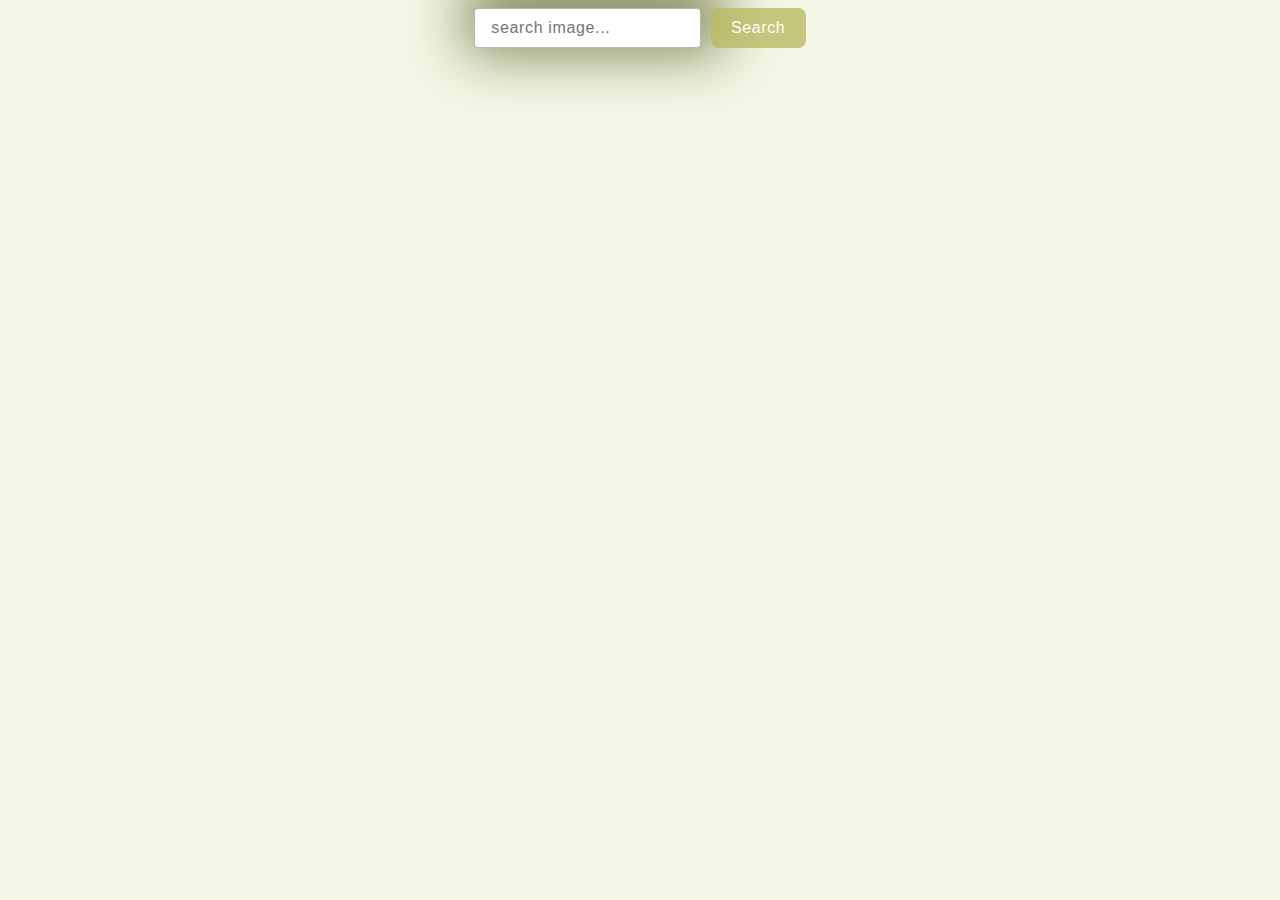
<file: src/index.html>
<!DOCTYPE html>
<html lang="en">
  <head>
    <meta charset="UTF-8" />
    <meta name="viewport" content="width=device-width, initial-scale=1.0" />
    <title>Vanilla App Template</title>
    <link rel="stylesheet" href="./css/styles.css" />
  </head>
  <body>
    <form class="search-form" autocomplete="off">
        <input required type="text" name="search" autofocus placeholder="search image..." />
      <button type="submit">Search</button>
    </form>
      <ul class="gallery"> </ul>
      <button class="add-more"><span class="spiner"></span>   Load more</button>
    <script type="module" src="./main.js"></script>
  </body>
</html>
</file>
<file: src/css/styles.css>
@import url('./reset.css');
body{
    background-color: rgb(245, 247, 231);
}
.gallery {
    display: flex;
    flex-wrap: wrap;
    row-gap: 24px;
    column-gap: 24px;
    list-style: none;
    justify-content: center;
    align-content: center;
    padding: 0;
    margin-left: auto;
    margin-right: auto;
    margin-top: 127px;
    margin-bottom: 50px;
}

.gallery-item {
    background-color: rgb(233, 219, 202);
    list-style: none;
    width: 310px;
    height: 230px;
    box-shadow: 7px -11px 33px -6px rgba(128, 135, 85, 1);
    border-radius: 4px;
}

a {
    text-decoration: none;
}

.gallery-link {
    cursor: zoom-in;

}

img {
    display: block;
    width: 100%;
    height: 80%;
    transition: transform 0.25s;
}

img:hover {
    transform: scale(1.05);
}

.sl-wrapper {
    background-color: rgb(56, 61, 61);
}
.stats{
    margin-top: 7px;
    display: flex ;
    gap: 3px;
    justify-content: space-around;  
}
p{
    text-align: center;
}
form{
    display: flex;
        justify-content: space-evenly;
    width: 350px;
    margin-left: auto;
    margin-right: auto;
}
form>input {
    padding-left: 16px;
        font-family: "Montserrat",
            sans-serif;
        font-weight: 400;
        font-size: 16px;
        line-height: 150%;
        letter-spacing: 0.04em;
        color: #2e2f42;
        border-radius: 4px;
        border: 1px solid #1a1717;
        height: 36px;
            outline: 0px;
}
form>input:hover,
form>input:focus{
    border-color: #5e684e75;
box-shadow: 7px -11px 58px 17px rgba(128,135,85,1);}

button {
    border-radius: 8px;
    padding: 8px 16px;
    width: 95px;
    height: 40px;
    background: #b8b95fc5;
    border: none;
    font-weight: 500;
    font-size: 16px;
    line-height: 150%;
    letter-spacing: 0.04em;
    color: #fff;
}
button:hover,
button:focus {
    background: #a3a744c5;
}

.add-more{
    display: none;
    width: 130px;
margin: 0 auto;

}
.is-viseble{
    display: block;
}
.loader {
    margin-top: 15px;
    margin-left: auto;
    margin-right: auto;
    width: 48px;
    height: 48px;
    border-radius: 50%;
    position: relative;
    animation: rotate 1s linear infinite
}

.loader::before,
.loader::after {
    content: "";
    box-sizing: border-box;
    position: absolute;
    inset: 0px;
    border-radius: 50%;
    border: 5px solid #FFF;
    animation: prixClipFix 2s linear infinite;
}

.loader::after {
    border-color: #FF3D00;
    animation: prixClipFix 2s linear infinite, rotate 0.5s linear infinite reverse;
    inset: 6px;
}

@keyframes rotate {
    0% {
        transform: rotate(0deg)
    }

    100% {
        transform: rotate(360deg)
    }
}

@keyframes prixClipFix {
    0% {
        clip-path: polygon(50% 50%, 0 0, 0 0, 0 0, 0 0, 0 0)
    }

    25% {
        clip-path: polygon(50% 50%, 0 0, 100% 0, 100% 0, 100% 0, 100% 0)
    }

    50% {
        clip-path: polygon(50% 50%, 0 0, 100% 0, 100% 100%, 100% 100%, 100% 100%)
    }

    75% {
        clip-path: polygon(50% 50%, 0 0, 100% 0, 100% 100%, 0 100%, 0 100%)
    }

    100% {
        clip-path: polygon(50% 50%, 0 0, 100% 0, 100% 100%, 0 100%, 0 0)
    }
}
.spiner {
    width: 10px;
    height: 10px;
    border: 5px solid #FFF;
    border-bottom-color: transparent;
    border-radius: 50%;
    display: none;
    box-sizing: border-box;
    animation: rotation 1s linear infinite;
}
.spiner-isV {
    display: inline-block;
}
@keyframes rotation {
    0% {
        transform: rotate(0deg);
    }

    100% {
        transform: rotate(360deg);
    }
}
</file>
